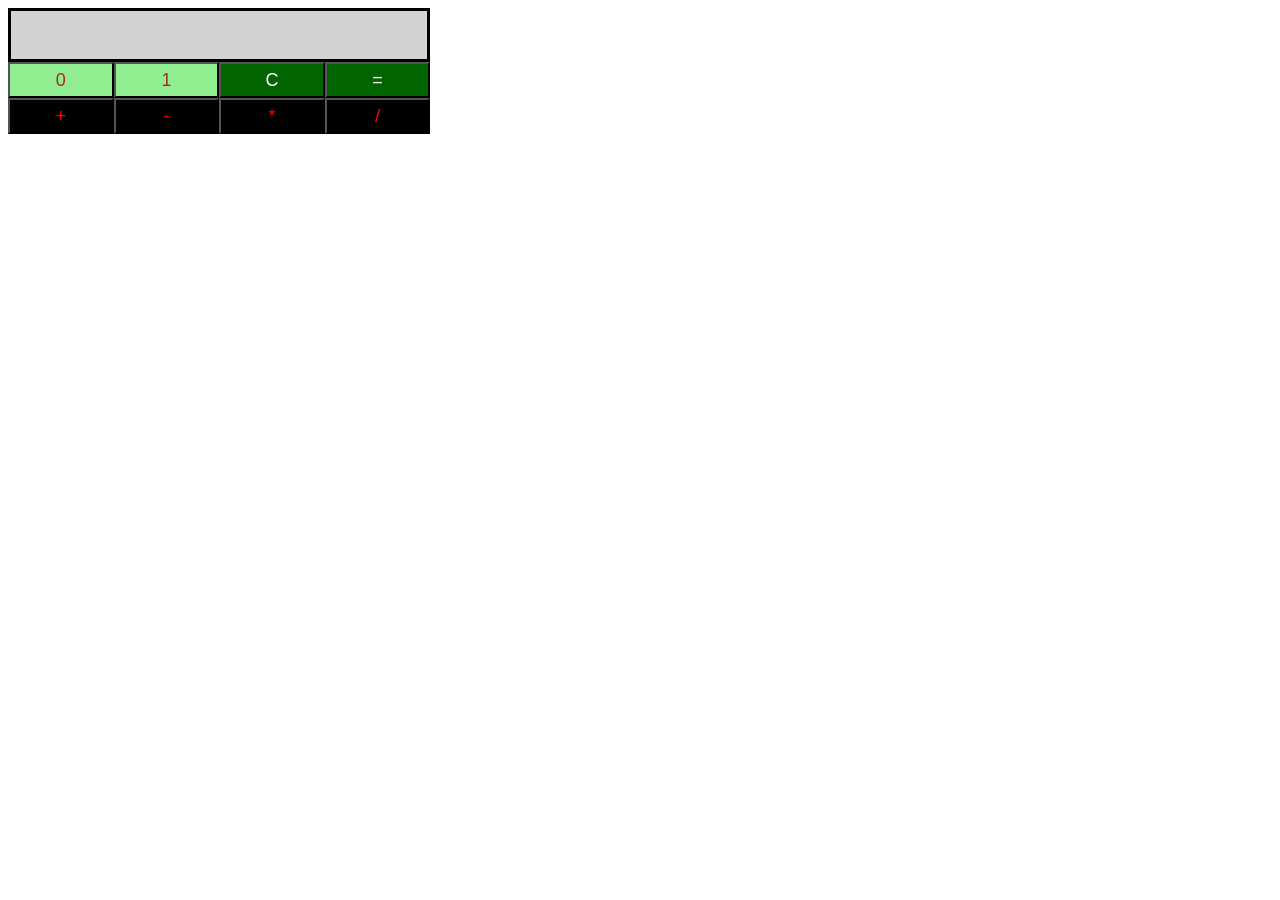
<file: Binary_Calc/index.html>
<!-- Enter your HTML code here -->
<!DOCTYPE html>
<html>
    <head>
         <link rel="stylesheet" href="https://vinay-tare.github.io/my_js_works/Binary_Calc/binaryCalculator.css" type="text/css">
        <meta charset="utf-8">
        <title>Binary Calculator</title>
    </head>
    <body>
        <div id="res"></div>
        <div id="btns" class="buttonContainer">
            <button id="btn0" class="button_column1">0</button>
            <button id="btn1" class="button_column1">1</button>
            <button id="btnClr" class="button_column2">C</button>
            <button id="btnEql" class="button_column2">=</button>
            <button id="btnSum" class="button_row2">+</button>
            <button id="btnSub" class="button_row2">-</button>
            <button id="btnMul" class="button_row2">*</button>
            <button id="btnDiv" class="button_row2">/</button>
        </div>
        <script src="https://vinay-tare.github.io/my_js_works/Binary_Calc/binaryCalculator.js" type="text/javascript"></script>
    </body>
</html>
</file>
